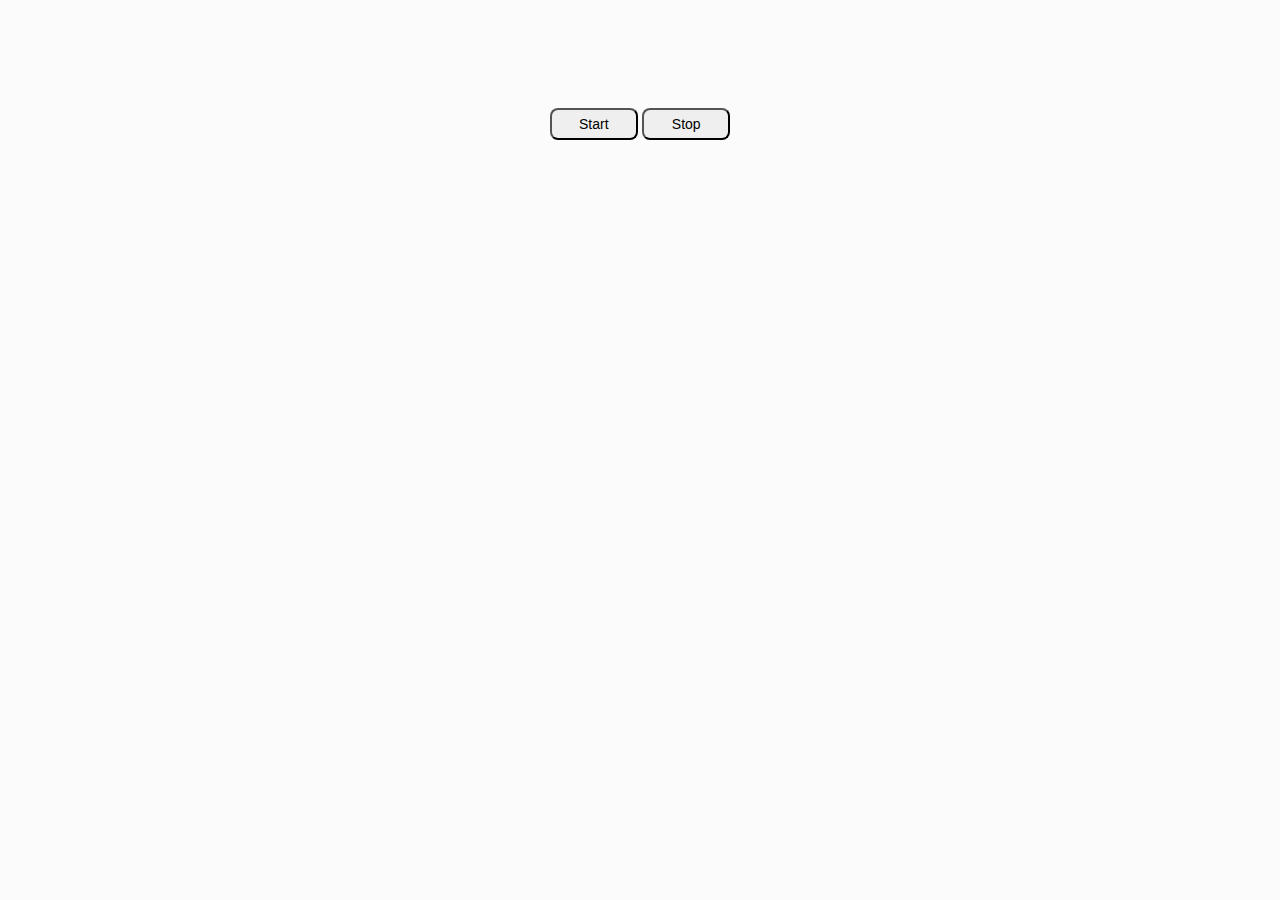
<file: Async.html>
<!DOCTYPE html>
<html lang="en">

<head>
    <meta charset="UTF-8">
    <meta name="viewport" content="width=device-width, initial-scale=1.0">
    <link rel="stylesheet" href="Async.css">
    <title>Task</title>
</head>

<body>
    <div class="container">
        <button id="start"> Start</button>
        <button id="end">Stop</button>
    </div>

</body>
<script src="Async.js"></script>
</html>
</file>
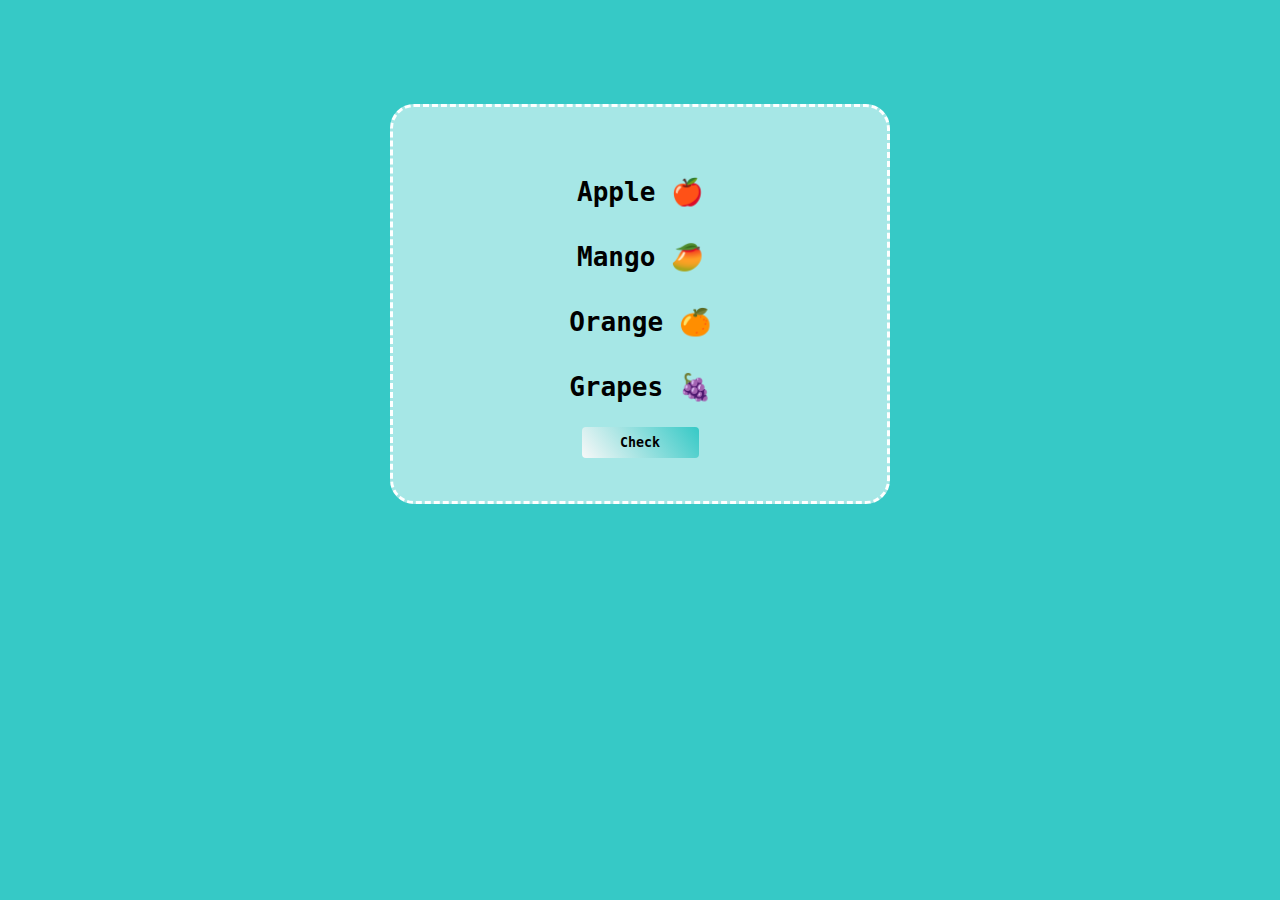
<file: me.html>
<!DOCTYPE html>
<html lang="en">
<head>
    <meta charset="UTF-8">
    <meta name="viewport" content="width=device-width, initial-scale=1.0">
    <title>Document</title>

    <style>
        *{
            margin: 0px;
            padding: 0px;
            box-sizing: border-box;
            font-family: monospace;
           
        }

        body{
            background-color: #36C9C6;
           
        }

        .card {
            padding: 4em;
            margin: 8em;
            margin-left: 30rem;
            line-height: 4rem;
            width:  500px;
            height: 400px;
            background-color: #ffffff8f ;
            border: 3px dashed white ;
            border-radius: 24px;
            display: flex;
            flex-direction:column;
            align-items: center;
            
}

p{
    font-weight: bolder;
    font-size: 2rem;
    margin: 0.5rem;
    text-align: center;
}

 button{
    margin: 8px;
    padding: 8px;
    width: 9rem;
    background-image: linear-gradient(0.65turn, #36C9C6, #ffffff8f);
    border-radius: 4px;
    font-weight: bold;
    border: none;
    -webkit-transition-duration: 0.3s;
    transition-duration: 0.3s;
    -webkit-transition-property: box-shadow, transform;
    transition-property: box-shadow, transform;
} 

button:hover, button:focus, button:active{
    color: black;
    font-weight: bolder;
    box-shadow: 0 0 10px rgba(0, 0, 0, 0.407);
    -webkit-transform: scale(1.1);
    transform: scale(1.1);
    cursor:grab;

}


        
    </style>
</head>
<body>
<div class="card">
    <p>Apple 🍎</p>
    <p>Mango 🥭</p>
    <p>Orange 🍊</p>
    <p>Grapes 🍇</p>

    <button id="Check">Check</button>
</div>
</body>
<script>
    
        const fruits = [
            { name: 'Apple', color: 'red' },
            { name: 'Mango', color: '#FFBC1F' },
            { name: 'Orange', color: '#EC7505' },
            { name: 'Grapes', color: 'purple' }
        ];

        const btn = document.getElementById('Check');
        const listEl = document.querySelectorAll('p');

        let fruitNum = 0;

        btn.addEventListener('click', function () {
            if (fruitNum < fruits.length) {
                listEl[fruitNum].style.color = fruits[fruitNum].color;
                fruitNum++;
            } else {
                
        // fruits ko list ko sabai elemnt sakechi feri back to black
                fruitNum = 0;
                listEl.forEach(function(p) {
                p.style.color = 'black'; 
});
            }
        });
  
</script>
</html>
</file>
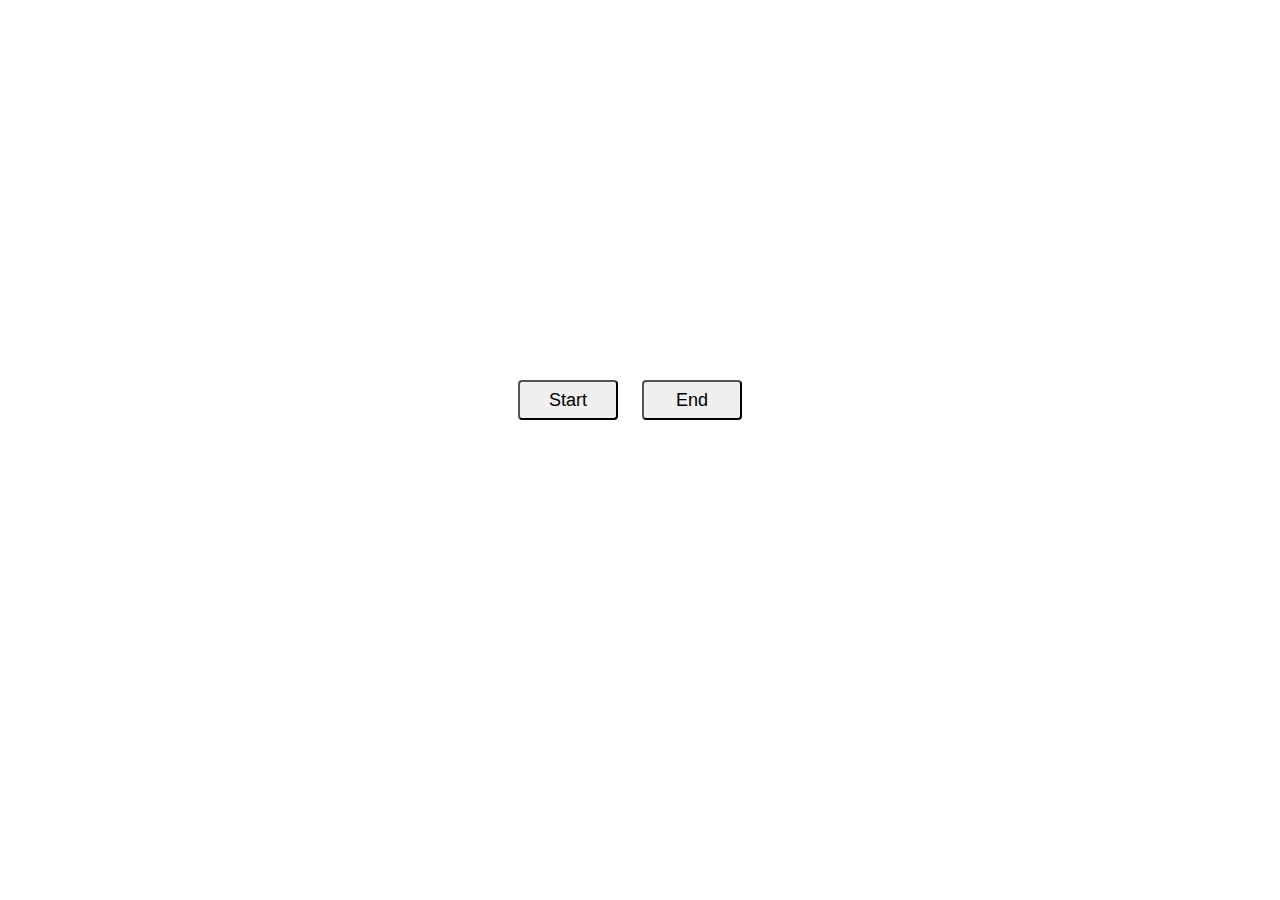
<file: task2ureka.html>
<!DOCTYPE html>
<html lang="en">
<head>
    <meta charset="UTF-8">
    <meta name="viewport" content="width=device-width, initial-scale=1.0">
    <title>Document</title>
    <link rel="stylesheet" href="task2ureka.css">
</head>
<body>
    <div id="container">
    <button id="start">Start</button>
    <button id="end">End</button>

    <script src="task2ureka.js"></script>
    </div>
</body>
</html>
</file>
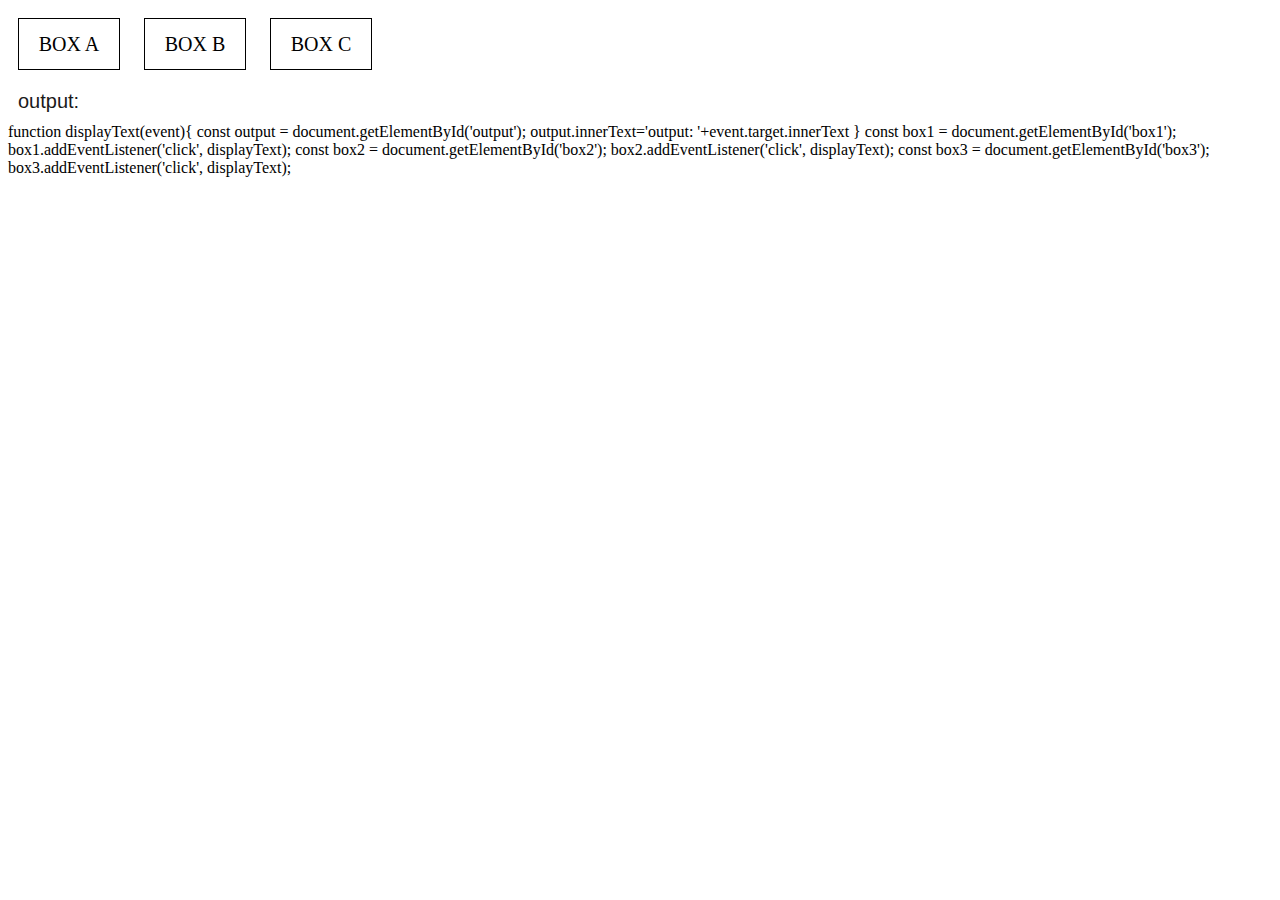
<file: ureka.html>
<!DOCTYPE html>
<html lang="en">
<head>
    <meta charset="UTF-8">
    <meta name="viewport" content="width=device-width, initial-scale=1.0">  
    
    <style>
     .box {
      display: inline-block;
      width: 100px;
      height: 50px;
      margin: 10px;
      border: 1px solid black;
      font-family: Cambria, Cochin, Georgia, Times, 'Times New Roman', serif;
      font-size:20px;
      text-align: center;
      line-height: 50px;
      cursor: pointer;
    }

    .output{
        color:rgb(27, 26, 26);
        font-family: sans-serif;
        font-size: 20px;
        margin:10px;
    }

    </style>
</head>

<body>

    <div class="box" id="box1">BOX A</div>
    <div class="box" id="box2">BOX B</div>
    <div class="box" id="box3">BOX C</div>

    <p class="output" id="output">output:</p>

    
    function displayText(event){

        const output = document.getElementById('output');
        output.innerText='output: '+event.target.innerText
    }
   
    const box1 = document.getElementById('box1');
    box1.addEventListener('click', displayText);

    const box2 = document.getElementById('box2');
    box2.addEventListener('click', displayText);

    const box3 = document.getElementById('box3');
    box3.addEventListener('click', displayText);
    
    </script>

</body>
</html>
</file>
<file: Async.css>
* {
        margin: 0;
        padding: 0;
        box-sizing: border-box;

    }

    body {
        background-color: #fcfbfb;
        font-family: sans-serif;
    }

    .container {
        margin: auto;
        padding: 8px;
        text-align: center;
        justify-content: space-between;
    }

    button {
        margin-top: 100px;
        padding: 4px;
        font-size: 14px;
        width: 88px;
        height: 32px;
        border-radius: 8px;
    }

    button:hover {
        background-color: #ff661f;
        color: #fcfbfb;
        cursor: pointer;
        border: #fcfbfb;
        overflow: hidden;
    }


    button:active {
        background-color: #ff661f;
        color: #fcfbfb;
        cursor: pointer;
    }
</file>
<file: task2ureka.css>
*{
    padding: 0;
    margin: 0;
}

body{
    display: flex;
    text-align: center;
    justify-content: center;
    margin-top:40vh;
    padding: 20px;
}



button{
    width: 100px;
    height: 40px;
    font-size: 18px;
    font-family:Verdana, Geneva, Tahoma, sans-serif;
    border-radius: 4px;
    margin-right: 20px;   
}
</file>
